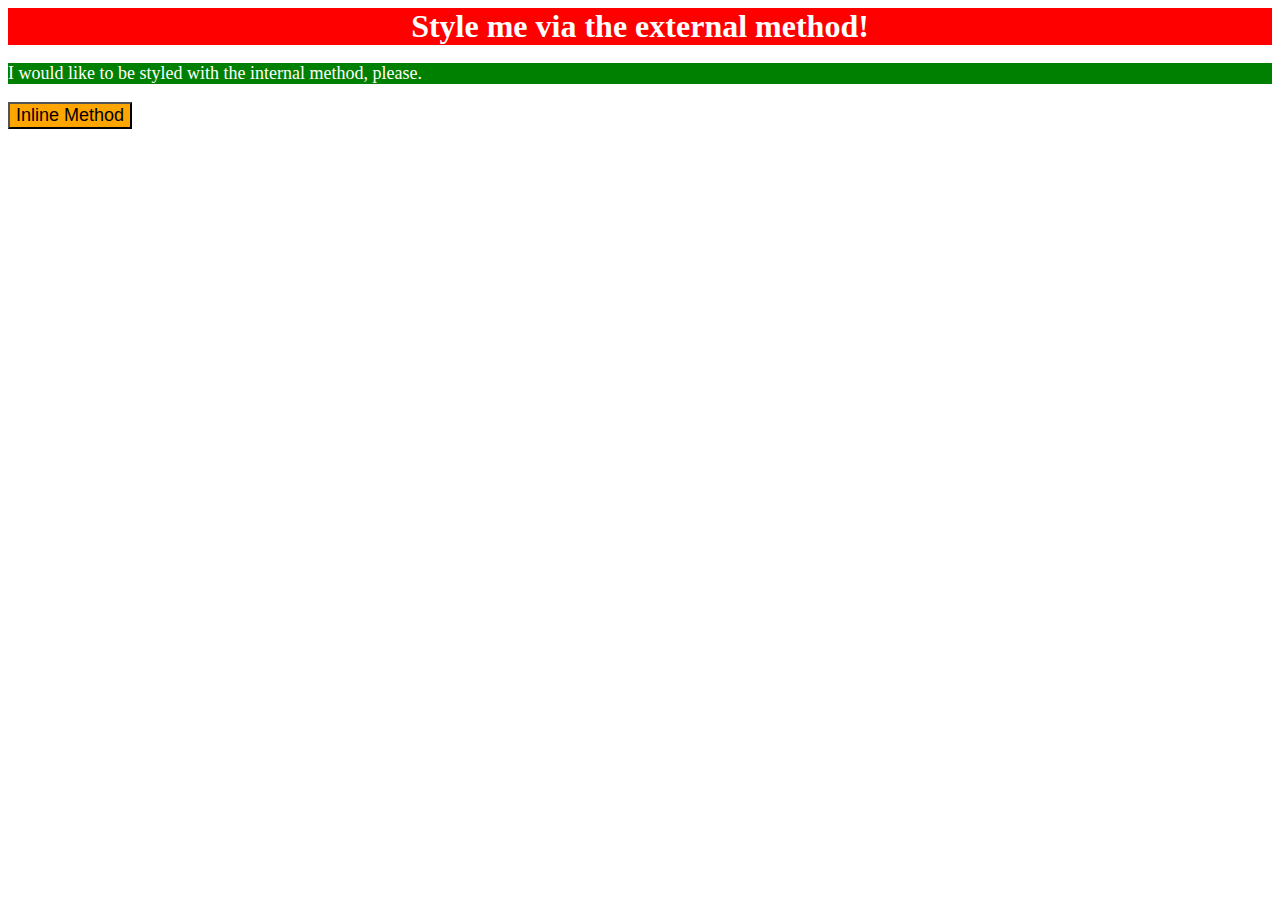
<file: foundations/01-css-methods/index.html>
<!DOCTYPE html>
<html lang="en">
  <head>
    <meta charset="UTF-8">
    <meta http-equiv="X-UA-Compatible" content="IE=edge">
    <meta name="viewport" content="width=device-width, initial-scale=1.0">
    <title>Methods for Adding CSS</title>
    <link rel="stylesheet" href="style.css">
    <style>p {
      background-color: green;
      color:white;
      font-size: 18px;
    }</style>
  </head>
  <body>
    <div>Style me via the external method!</div>
    <p>I would like to be styled with the internal method, please.</p>
    <button style="background-color: orange;font-size: 18px;">Inline Method</button>
  </body>
</html>
</file>
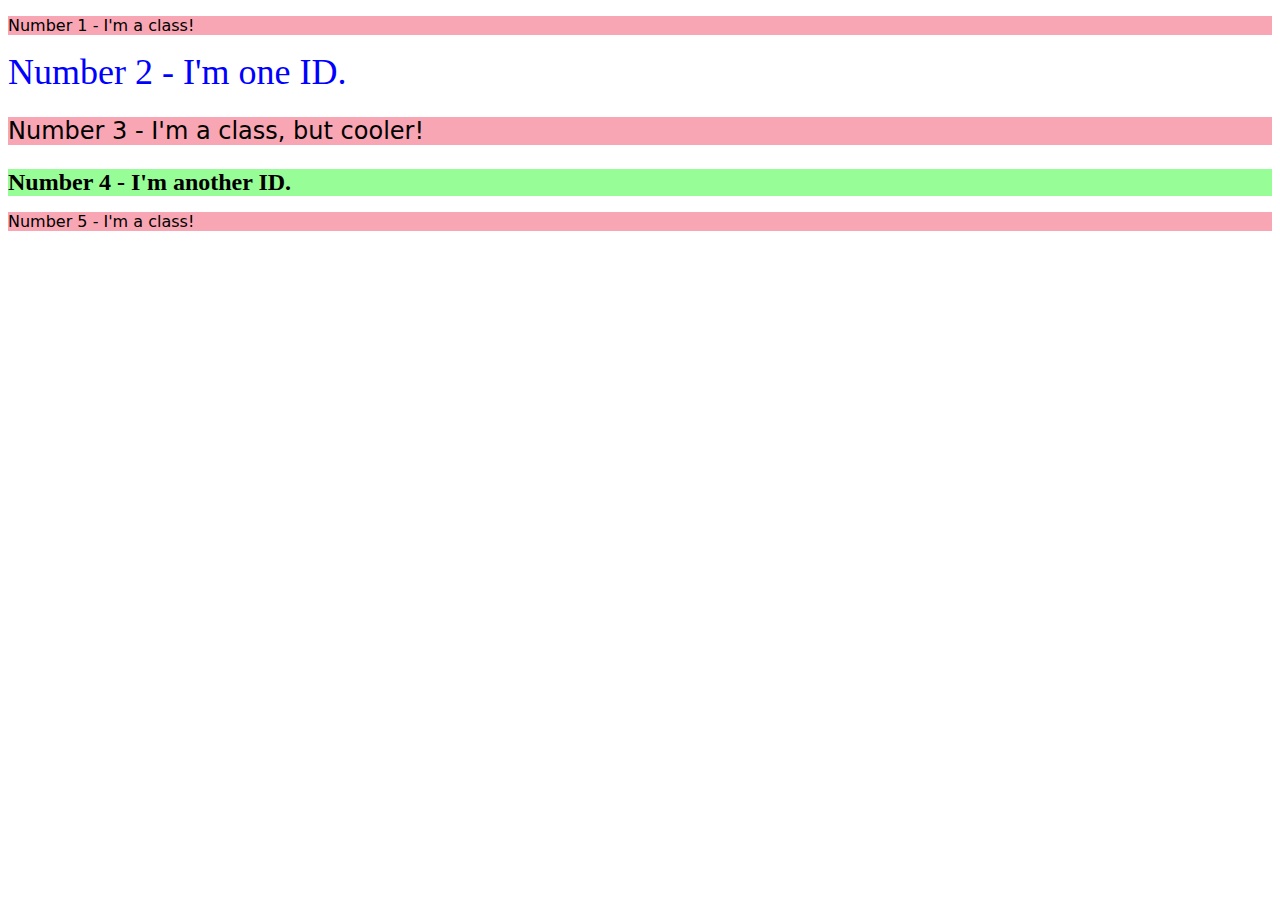
<file: foundations/02-class-id-selectors/index.html>
<!DOCTYPE html>
<html lang="en">
  <head>
    <meta charset="UTF-8">
    <meta http-equiv="X-UA-Compatible" content="IE=edge">
    <meta name="viewport" content="width=device-width, initial-scale=1.0">
    <title>Class and ID Selectors</title>
    <link rel="stylesheet" href="style.css">
  </head>
  <body>
    <p class="class">Number 1 - I'm a class!</p>
    <div id="first">Number 2 - I'm one ID.</div>
    <p  class="class cooler">Number 3 - I'm a class, but cooler!</p>
    <div id="second">Number 4 - I'm another ID.</div>
    <p class="class">Number 5 - I'm a class!</p>
  </body>
</html>
</file>
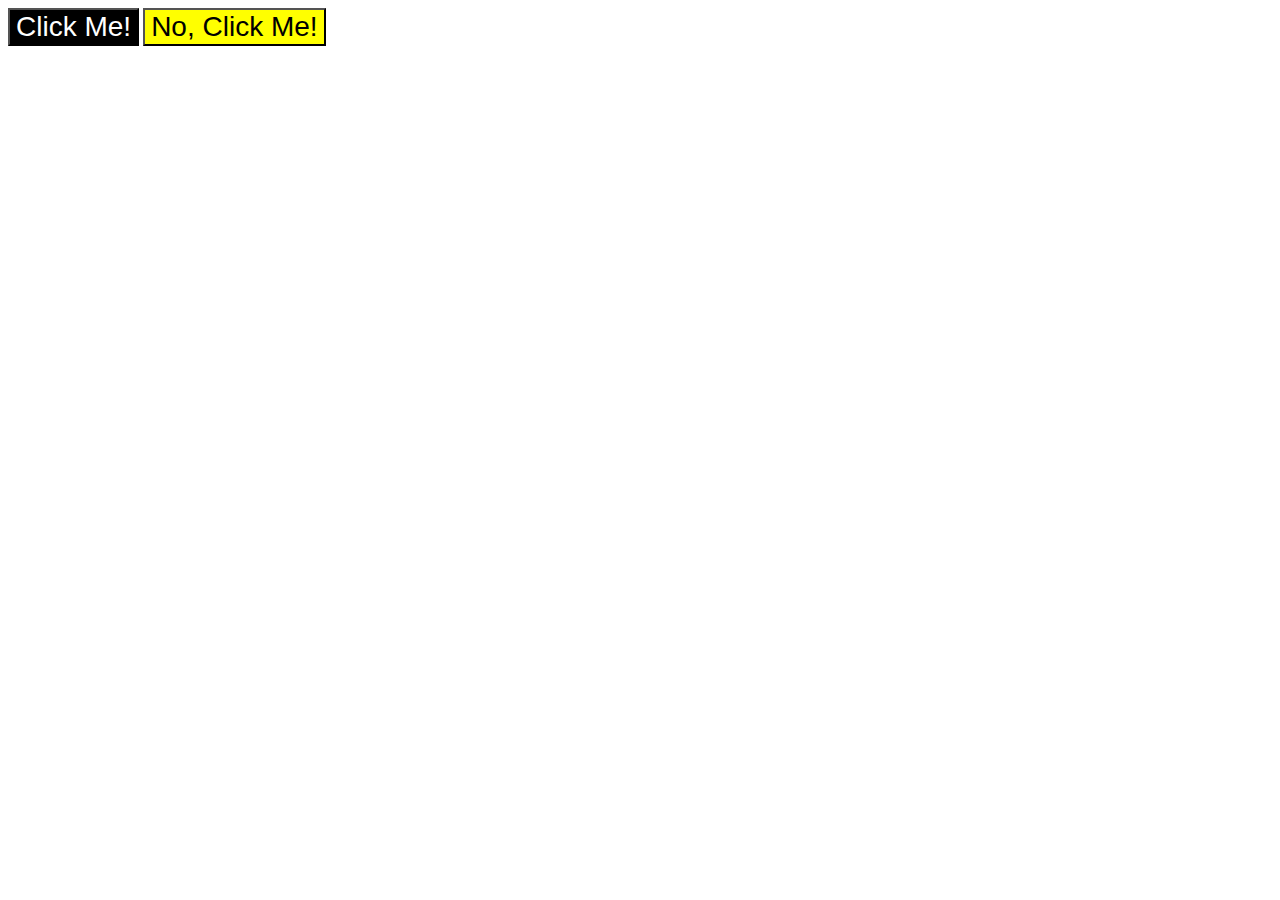
<file: foundations/03-grouping-selectors/index.html>
<!DOCTYPE html>
<html lang="en">
  <head>
    <meta charset="UTF-8">
    <meta http-equiv="X-UA-Compatible" content="IE=edge">
    <meta name="viewport" content="width=device-width, initial-scale=1.0">
    <title>Grouping Selectors</title>
    <link rel="stylesheet" href="style.css">
  </head>
  <body>
    <button class="first">Click Me!</button>
    <button class="second">No, Click Me!</button>
  </body>
</html>
</file>
<file: foundations/01-css-methods/style.css>
div{
color: white;
background-color: red;
font-size: 32px;
font-weight: bold;
text-align: center;
}
</file>
<file: foundations/02-class-id-selectors/style.css>
.class{
    background-color: rgb(248, 166, 179); 
    font-family: 'Verdana', 'DejaVu Sans', 'sans-serif';
}

.cooler{
    font-size: 24px;
}

#first{
    color:rgb(0, 0, 255); 
    font-size: 36px;
}

#second{
    background-color: rgb(151, 253, 151); 
    font-size: 24px; 
    font-weight: bold;
}
</file>
<file: foundations/03-grouping-selectors/style.css>
.first, 
.second{ 
    font-size: 28px;
    font-family: Helvetica,"Times New Roman","sans-serif";
}

.first{
    background-color: black;
    color:white
}

.second{
    background-color: yellow;
}
</file>
